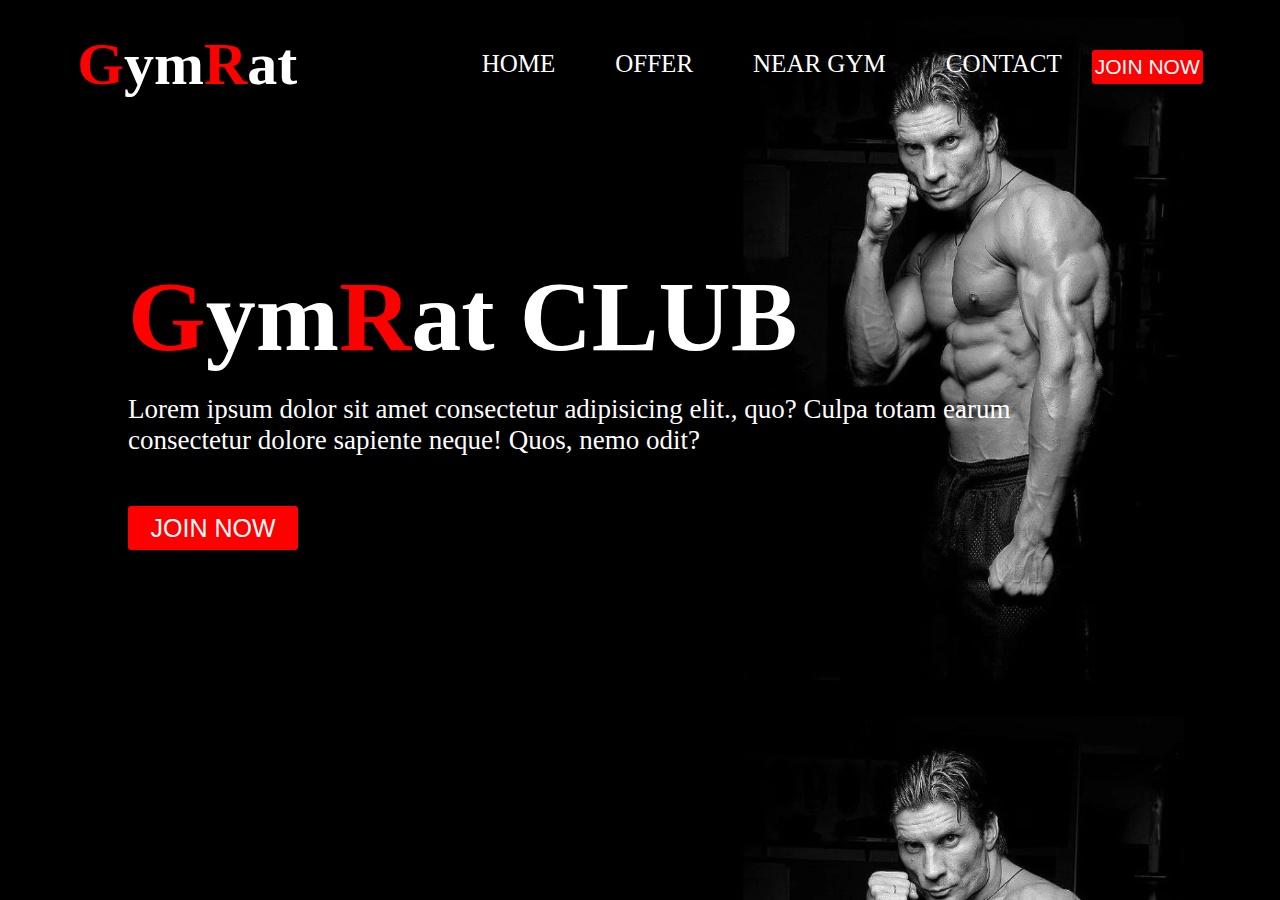
<file: GYM WEB PAGE/index.html>
<!DOCTYPE html>
<html lang="en">

<head>
    <meta charset="UTF-8">
    <meta name="viewport" content="width=device-width, initial-scale=1.0">
    <title>Gym Dashboard</title>
    <link rel="stylesheet" href="style.css">
</head>

<body>
    <nav>
        <h1><span>G</span>ym<span>R</span>at</h1>
        <ul>
            <li><a href="#">HOME</a></li>
            <li><a href="#">OFFER</a></li>
            <li><a href="#">NEAR GYM</a></li>
            <li><a href="#">CONTACT</a></li>
            <button>JOIN NOW</button>
        </ul>
    </nav>
    <div class="container">
        <div class="text">
            <h1><span>G</span>ym<span>R</span>at CLUB</h1>
            <p>Lorem ipsum dolor sit amet consectetur adipisicing elit., quo? Culpa totam earum <br>consectetur
                dolore sapiente neque! Quos, nemo odit?</p>
                <button>JOIN NOW</button>
        </div>
    </div>
</body>

</html>
</file>
<file: GYM WEB PAGE/style.css>
* {
    margin: 0;
    padding: 0;
    box-sizing: border-box;
}

body {
    background-image: url(bg1.webp);
    background-size: 100%;
    color: white;
    background-color: black;
}

nav {
    display: flex;
    justify-content: center;
    justify-content: space-around;
    margin-top: 30px;
}

nav h1 {
    font-size: 60px;
}
nav h1 span{
    color: red;
}
ul {
    display: flex;
    list-style: none;
    margin-top: 20px;
}

ul button {
    width: auto;
    height: 34px;
    background-color: red;
    color: white;
    font-size: 21px;
    border: none;
    border-radius: 3px;
    padding: 2px 3px 1.2px 3px;
    cursor: pointer;
    transition: .2s ease-in-out;
}

ul button:hover {
    background-color: black;
    color: red;
    outline: .2px solid red;
}

ul li a {
    margin-inline: 30px;
    font-size: 25px;
    text-decoration: none;
    color: white;
    transition: all .1s ease-in;

}

ul li a:hover {
    color: red;
    border-bottom: 1px solid red;
}

.text {
    margin-left: 10%;
    margin-top: 160PX;
}

.text h1 {
    font-size: 100px;
}
.text h1 span{
    color: red;
}
.text p {
    font-size: 27px;
    margin-top: 20px;
}

.text button {
    font-size: 25px;
    width: 170px;
    height: 44px;
    background-color: red;
    color: white;
    border: none;
    margin-top: 50px;
    border-radius: 3px;
    cursor: pointer;

}

.text button:hover {
    background-color: black;
    color: red;
    outline: .2px solid red;
}
</file>
